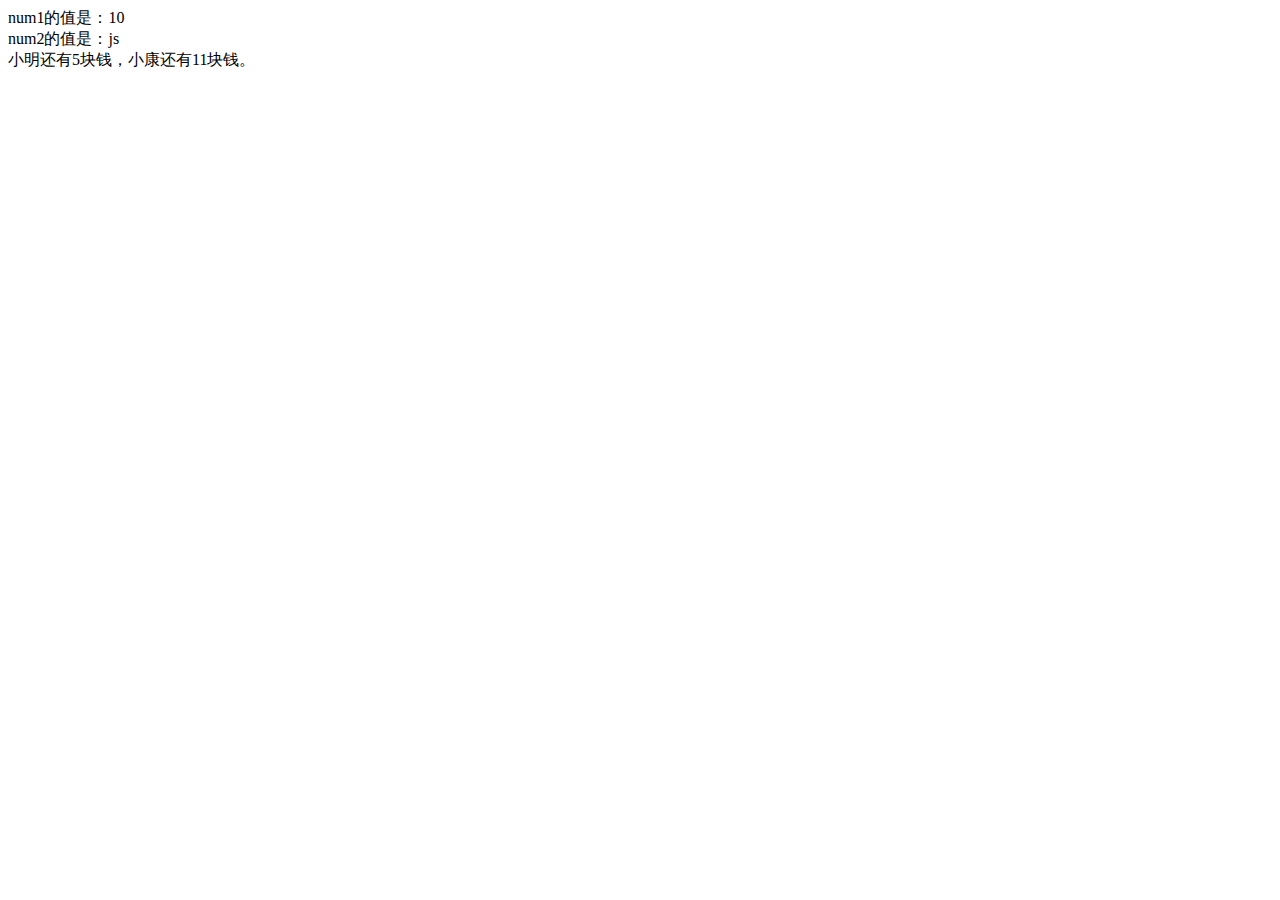
<file: 20160926/20161019.html>
<!DOCTYPE html>
<html lang="en">
<head>
	<meta charset="UTF-8">
	<title>声明变量</title>
</head>
<body>
	<script type="text/javascript">
		// var mynum;
		// mynum = 5;
		// document.write("mynum的值是：" + mynum);

		var num1 = 10;
		var num2 = "js";
		document.write("num1的值是：" + num1 + "<br/>");
		document.write("num2的值是：" + num2 + "<br/>");

		var numa = 10-5;
		var numb = numa + 6;
		document.write("小明还有" + numa + "块钱，");
		document.write("小康还有" + numb + "块钱。");

	</script>
</body>
</html>
</file>
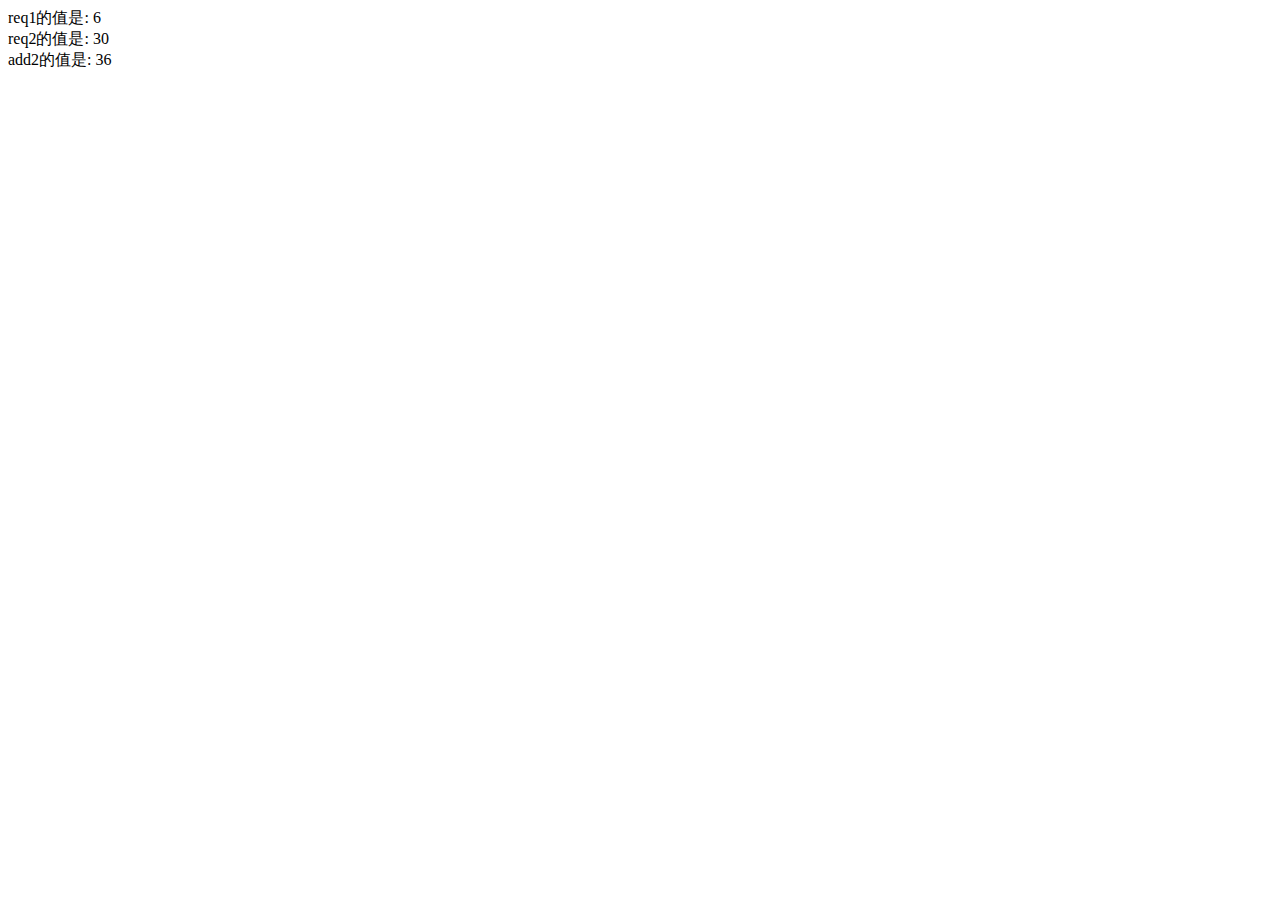
<file: 20160926/20161102.html>
<!DOCTYPE html>
<html lang="en">
<head>
	<meta charset="UTF-8">
	<title>函数</title>
	<script type="text/javascript">
		
		//函数调用
		/*function tcon(){
			alert("恭喜你学会调用函数了!");
		}*/

		//函数传参
		/*function add(x,y,z){
			"use strict";
			var sum = x + y + z;
			document.write(`x,y,z的和是: ${sum} <br/>`);
		}

		add(1,2,3);
		add(5,2,9);*/

		//返回值函数
		function add(x,y){
		"use strict";
			var sum = x * y;
			return sum;
		}
		var req1 = add(2,3);
		var req2 = add(5,6);
		var add2 = req1 + req2;
		document.write(`req1的值是: ${req1} <br/>`);
		document.write(`req2的值是: ${req2} <br/>`);
		// document.write("add2的值是: " + (req1 + req2));
		document.write(`add2的值是: ${req1 + req2}`);


	</script>
</head>
<body>
	<!-- <button onclick="tcon()">点我</button> -->
</body>
</html>
</file>
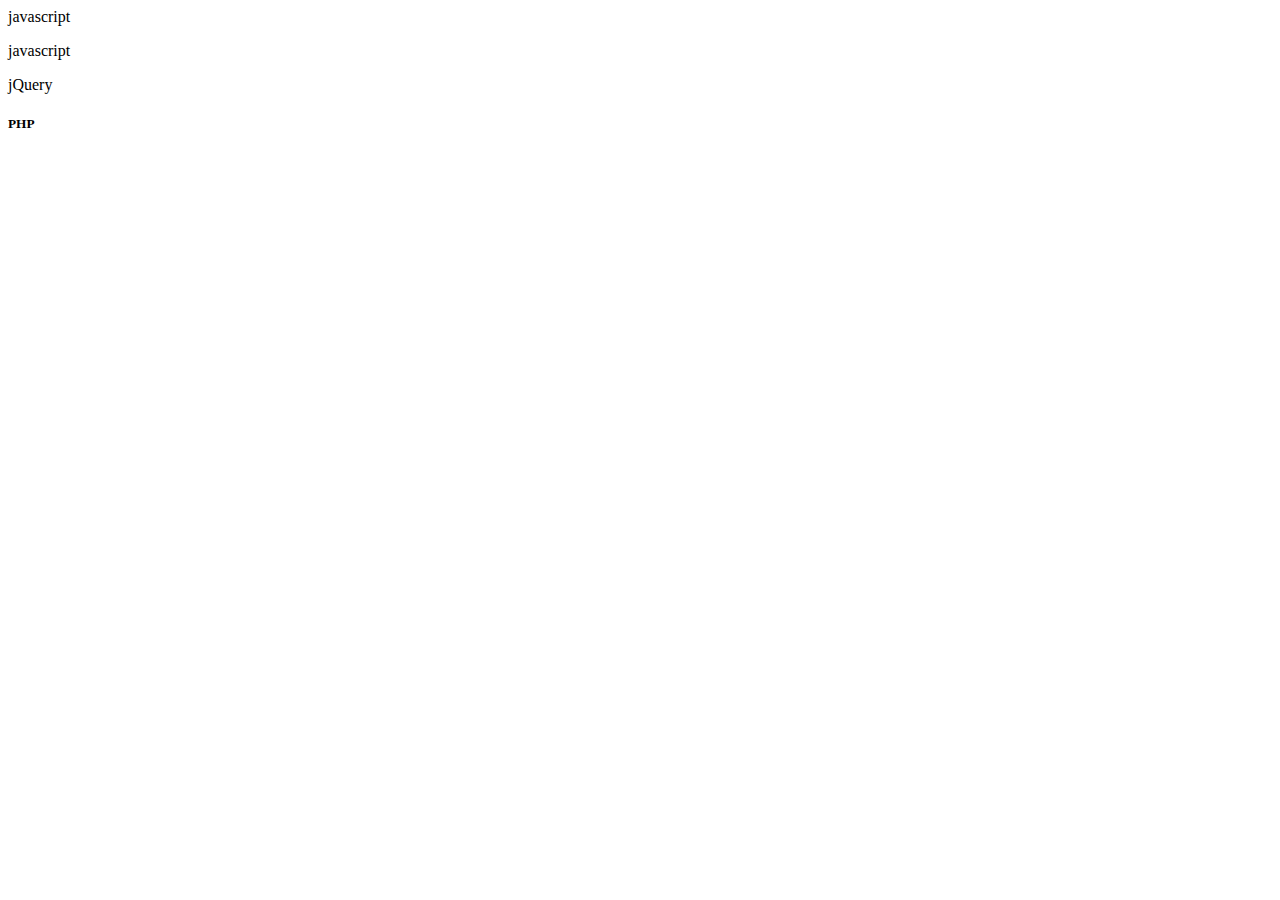
<file: 20160926/20170423.html>
<!DOCTYPE html>
<html lang="en">
<head>
	<meta charset="UTF-8">
	<title>Document</title>
</head>
<body>
<!-- 	<p class="intro">我的课程</p>
	<ul>
		<li title="JS">javascript</li>
		<li title="JQ">jquery</li>
		<li title="">HTML/CSS</li>
		<li title="JAVA">java</li>
		<li title="">PHP</li>
	</ul>
	<h3>以下为li列表title的值,当title为空时,新设置值为"web前端技术"</h3>
	<script type="text/javascript">
		var lists = document.getElementsByTagName('li');
		for (var i = 0; i < lists.length; i++) {
			var text = lists[i].getAttribute("title");
			document.write(text + "<br/>");
			if(text == ""){
				lists[i].setAttribute("title","web前端技术");
				document.write(lists[i].getAttribute("title") + "<br/>");
			}
		}
	</script> -->

<!-- 	  <ul>
	     <li>javascript</li>
	     <li>HTML/CSS</li>
	     <li>jQuery</li>     
  	</ul>
  	<script type="text/javascript">
	    var lists = document.getElementsByTagName("li");
	    for(var i = 0, i < lists.length,i++){
	        document.write("第" + i + "个节点的名称是:" + lists[i].nodeName + "<br/>");
	        document.write("第" + i + "个节点的名称是:" + lists[i].nodeValue + "<br/>");
	        document.write("第" + i + "个节点的名称是:" + lists[i].nodeType + "<br/>");
	    }
    </script>    -->

      javascript  
      <p>javascript</p>
      <div>jQuery</div>
      <h5>PHP</h5>
    </div>
    <script type="text/javascript">
        var child = document.getElementsByTagName("div")[0].childNodes;
        for(var i = 0,i < child.length,i++){
            document.write("第" + (i+1) + "个节点的属性是:" + child[i].nodeName + "<br/>");
            document.write("第" + (i+1) + "个节点的属性是:" + child[i].nodeValue + "<br/>");
            document.write("第" + (i+1) + "个节点的属性是:" + child[i].nodeType + "<br/>");
        }
    </script>
</body>
</html>
</file>
